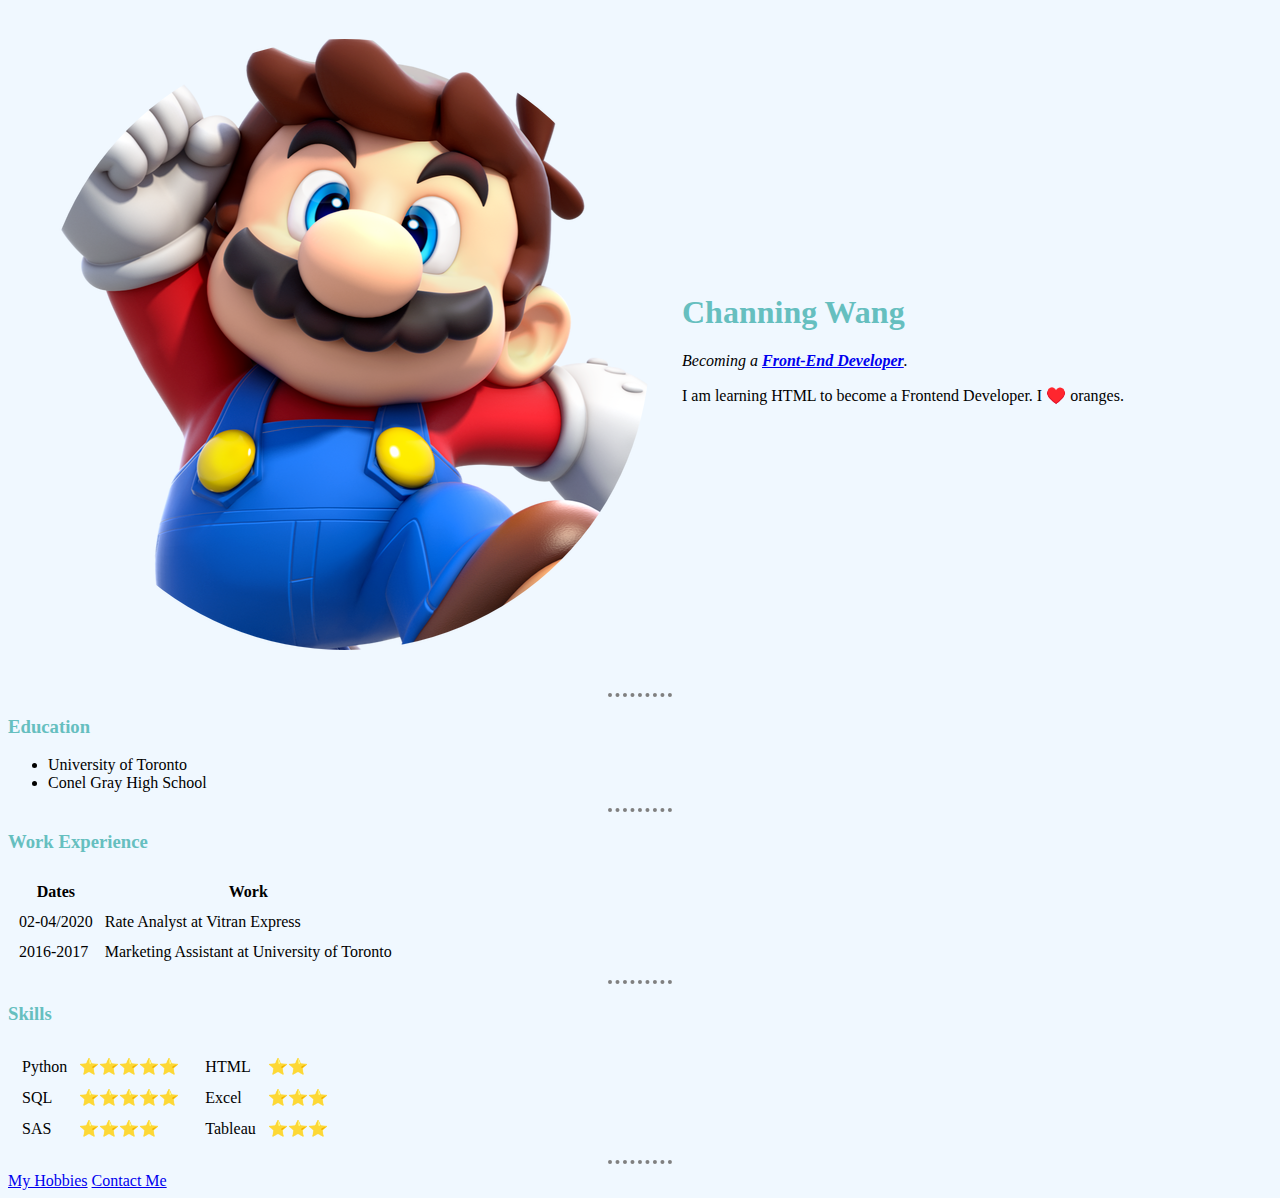
<file: index.html>
<!DOCTYPE html>
<html lang="en" dir="ltr">
<head>
  <meta charset="utf-8">
  <title>Channing's Personal Site</title>
  <link rel="stylesheet" href="css/styles.css">
</head>

<body>
  <table cellspacing="30">
    <tr>
      <td><img class="mario" src="images/small_mario.png" alt="channing profile picture"></td>
      <td>
        <h1 id="author_name">Channing Wang</h1>
        <p><em>Becoming a <strong><a href="https://en.wikipedia.org/wiki/Front-end_web_development">Front-End Developer</a></strong>.</em></p>
        <p>I am learning HTML to become a Frontend Developer. I ♥️ oranges.</p>
      </td>
    </tr>
  </table>

  <hr>
  <h3>Education</h3>
  <ul>
    <li>University of Toronto</li>
    <li>Conel Gray High School</li>
  </ul>

  <hr>
  <h3>Work Experience</h3>
  <table cellspacing="10">
    <thead>
      <tr>
        <th>Dates</th>
        <th>Work</th>
      </tr>
    </thead>
    <tbody>
      <tr>
        <td>02-04/2020</td>
        <td>Rate Analyst at Vitran Express</td>
      </tr>
      <tr>
        <td>2016-2017</td>
        <td>Marketing Assistant at University of Toronto</td>
      </tr>
    </tbody>
  </table>

  <hr>
  <h3>Skills</h3>
  <table>
    <tr>
      <td>
        <table cellspacing="10">
          <tr>
            <td>Python</td>
            <td>⭐️⭐️⭐️⭐️⭐️</td>
          </tr>
          <tr>
            <td>SQL</td>
            <td>⭐️⭐️⭐️⭐️⭐️</td>
          </tr>
          <tr>
            <td>SAS</td>
            <td>⭐️⭐️⭐️⭐️</td>
          </tr>
        </table>
      </td>
      <td>
        <table cellspacing="10">
          <tr>
            <td>HTML</td>
            <td>⭐️⭐️</td>
          </tr>
          <tr>
            <td>Excel</td>
            <td>⭐️⭐️⭐️</td>
          </tr>
          <tr>
            <td>Tableau</td>
            <td>⭐️⭐️⭐️</td>
          </tr>
        </table>
      </td>
    </tr>
  </table>

  <hr>
  <a href="hobbies.html">My Hobbies</a>
  <a href="contact_me.html">Contact Me</a>


</body>

</html>
</file>
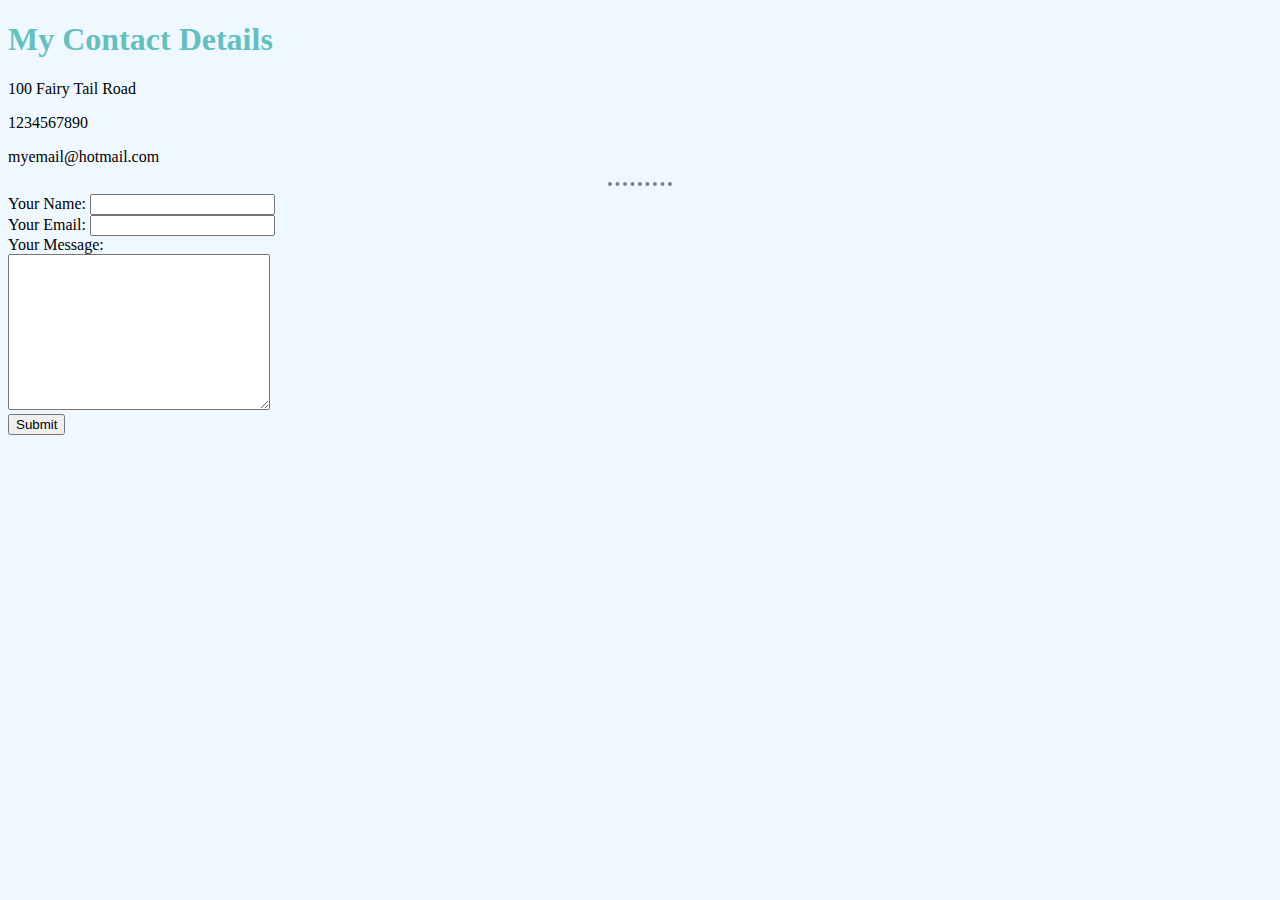
<file: contact_me.html>
<!DOCTYPE html>
<html lang="en" dir="ltr">
  <head>
    <meta charset="utf-8">
    <title>Contact menu</title>
    <link rel="stylesheet" href="css/styles.css">
  </head>
  <body>
    <h1>My Contact Details</h1>
    <p>100 Fairy Tail Road</p>
    <p>1234567890</p>
    <p>myemail@hotmail.com</p>
    <hr>
    <form action="mailto:changwang1997@hotmail.com" method="post" enctype="text/plain">
      <label>Your Name:</label>
      <input type="text" name="yourName" value=""><br>
      <label>Your Email:</label>
      <input type="email" name="yourEmail" value=""><br>
      <label>Your Message:</label><br>
      <textarea name="yourMessage" rows="10" cols="30"></textarea><br>
      <input type="submit" name="">
    </form>
  </body>
</html>
</file>
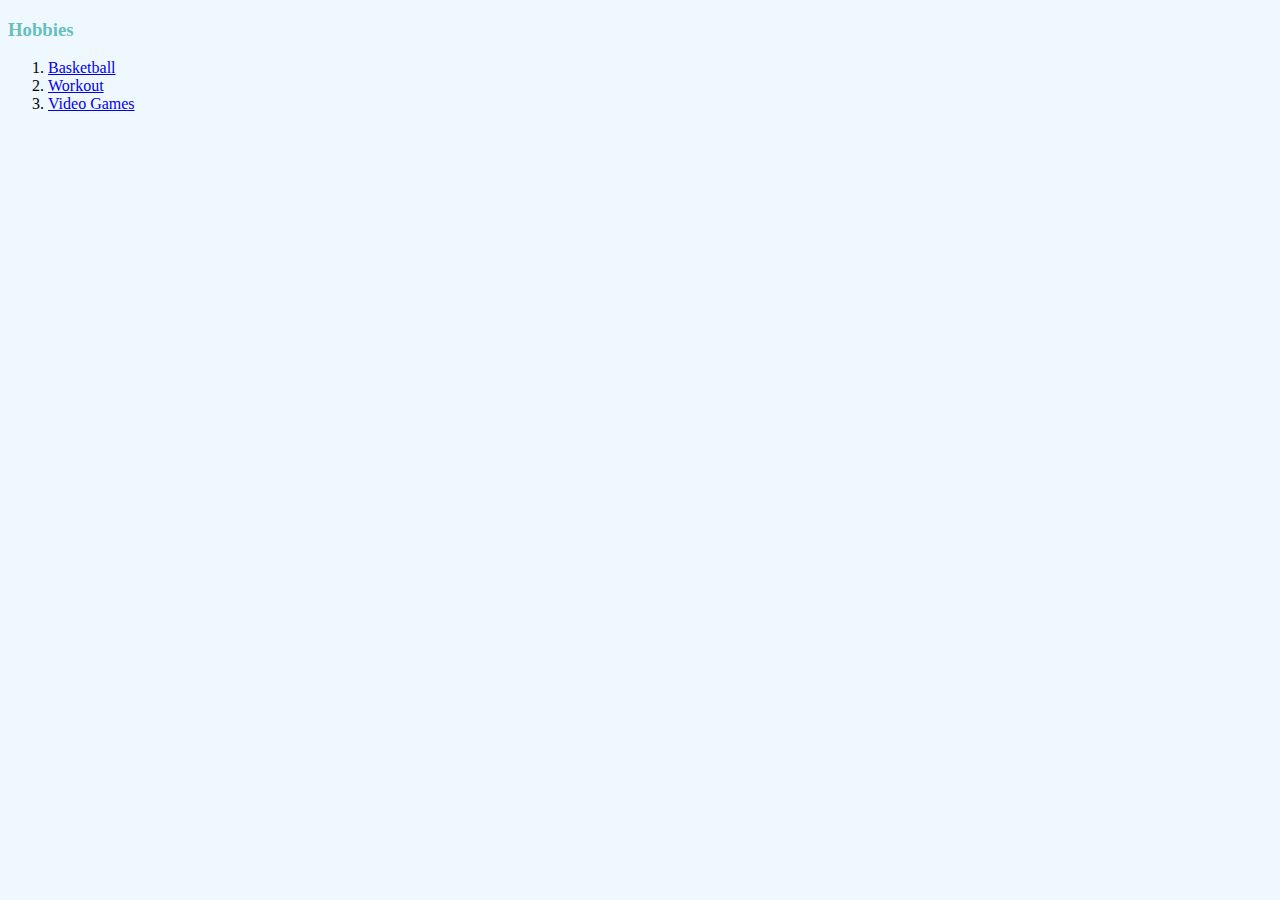
<file: hobbies.html>
<!DOCTYPE html>
<html lang="en" dir="ltr">

<head>
  <meta charset="utf-8">
  <title>My Hobbies</title>
  <link rel="stylesheet" href="css/styles.css">
</head>

<body>
  <h3>Hobbies</h3>
  <ol>
    <li><a href="https://www.nba.com/standings">Basketball</a></li>
    <li><a href="https://gasparinutrition.com/blogs/fitness-facts/train-like-dwayne-the-rock-johnson-dwayne-s-weekly-routine">Workout</a></li>
    <li><a href="https://www.nintendo.com/games/detail/xenoblade-chronicles-definitive-edition-switch/">Video Games</a></li>
  </ol>

</body>

</html>
</file>
<file: css/styles.css>
/*****************************TAG SELECTORS***************************/
body {
  background-color: aliceblue;
}

hr {
  border-style:none;
  border-top-style: dotted;
  border-color: grey;
  border-width: 4px;
  width: 5%;
}


img:hover {
  
  background-color: gold;
}



h1 {
  color: #66BFBF;
}

h3 {
  color: #66BFBF;
}

/*****************************CLASS SELECTORS***************************/
/*
.mario: {
  height: 180px;

}
*/

/*****************************ID SELECTORS***************************/
/*
#author_name{
  color: blue;
}
*/
</file>
